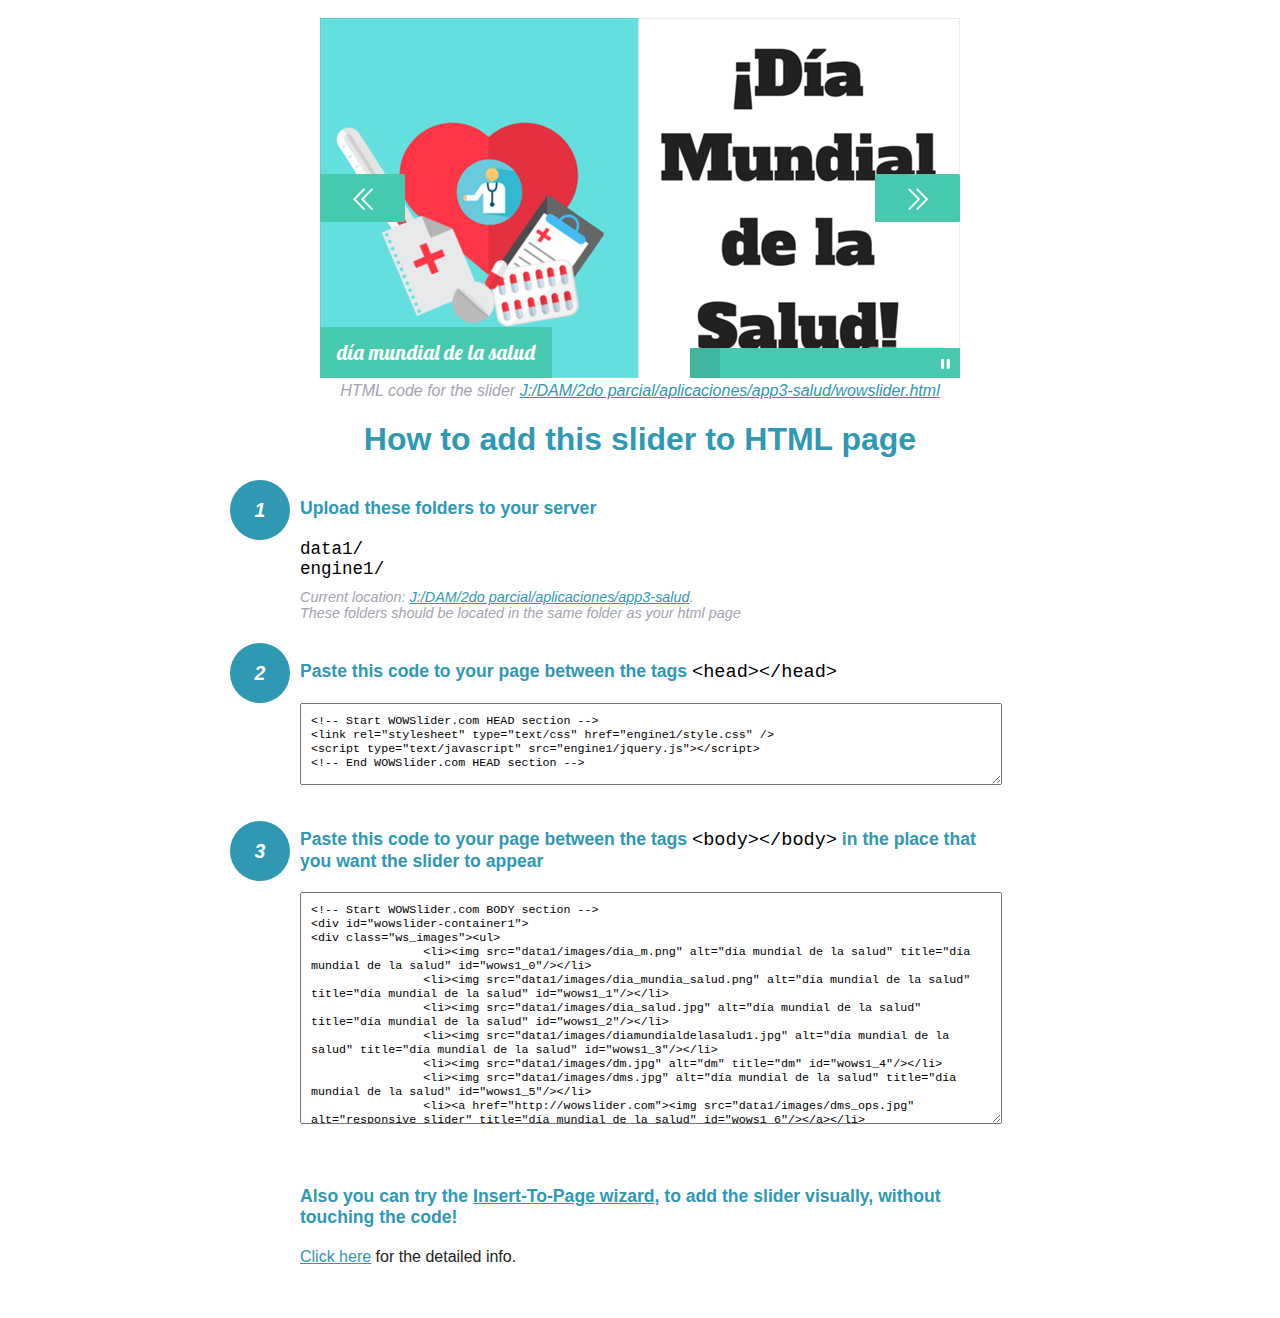
<file: wowslider-howto.html>
<!DOCTYPE html>
<html>
<head>
	<title>WOWSlider</title>
	<meta http-equiv="content-type" content="text/html; charset=utf-8" />
	<meta name="description" content="WOWSlider" />
	
	<!-- Start WOWSlider.com HEAD section --> <!-- add to the <head> of your page -->
	<link rel="stylesheet" type="text/css" href="engine1/style.css" />
	<script type="text/javascript" src="engine1/jquery.js"></script>
	<!-- End WOWSlider.com HEAD section -->


<style>
.instuction {
	font-family: sans-serif, Arial;
	display: block;
	margin: 0 auto;
	max-width: 820px;
	width: 100%;
	padding: 0 70px;
	color: #222;
	-webkit-box-sizing: border-box;
	-moz-box-sizing: border-box;
	box-sizing: border-box;
}
.instuction h1 img {
	max-width: 170px;
	vertical-align: middle;
	margin-bottom: 10px;
}
.instuction h1 {
	color: #2F98B3;
	text-align: center;
}
.instuction h2 {
	position: relative;
	font-size: 1.1em;
	color: #2F98B3;
	margin-bottom: 20px;
	margin-top: 40px;
}
.instuction h2 span.num {
	position: absolute;
	left: -70px;
	top: -18px;
	display: inline-block;
	vertical-align: middle;
	font-style: italic;
	font-size: 1.1em;
	width: 60px;
	height: 60px;
	line-height: 60px;
	text-align: center;
	background: #2F98B3;
	color: #fff;
	border-radius: 50%;
}
.instuction .mono {
	color: #000;
	font-family: monospace;
	font-size: 1.3em;
	font-weight: normal;
}
.instuction li.mono {
	font-size: 1.5em;
}

.instuction ul {
	font-size: 0.9em;
	margin-top: 0;
	padding-left: 0;
	list-style: none;
}
.instuction .note {
	color: #A3A3B2;
	font-style: italic;
	padding-top: 10px;
}
.instuction p.note {
	text-align: center;
	padding-top: 0;
	margin-top: 4px;
}
.instuction textarea {
	font-size: 0.9em;
	min-height: 60px;
	padding: 10px;
	margin: 0;
	overflow: auto;
	max-width: 100%;
	width: 100%;
}
.instuction a,
.instuction a:visited {
	color: #2F98B3;
}
</style>


</head>
<body style="margin:auto">

<br>

<!-- Start WOWSlider.com BODY section --> <!-- add to the <body> of your page -->
<div id="wowslider-container1">
<div class="ws_images"><ul>
		<li><img src="data1/images/dia_m.png" alt="día mundial de la salud" title="día mundial de la salud" id="wows1_0"/></li>
		<li><img src="data1/images/dia_mundia_salud.png" alt="día mundial de la salud" title="día mundial de la salud" id="wows1_1"/></li>
		<li><img src="data1/images/dia_salud.jpg" alt="día mundial de la salud" title="día mundial de la salud" id="wows1_2"/></li>
		<li><img src="data1/images/diamundialdelasalud1.jpg" alt="día mundial de la salud" title="día mundial de la salud" id="wows1_3"/></li>
		<li><img src="data1/images/dm.jpg" alt="dm" title="dm" id="wows1_4"/></li>
		<li><img src="data1/images/dms.jpg" alt="día mundial de la salud" title="día mundial de la salud" id="wows1_5"/></li>
		<li><a href="http://wowslider.com"><img src="data1/images/dms_ops.jpg" alt="responsive slider" title="día mundial de la salud" id="wows1_6"/></a></li>
		<li><img src="data1/images/sm.png" alt="día mundial de la salud" title="día mundial de la salud" id="wows1_7"/></li>
	</ul></div>
	<div class="ws_bullets"><div>
		<a href="#" title="día mundial de la salud"><span><img src="data1/tooltips/dia_m.png" alt="día mundial de la salud"/>1</span></a>
		<a href="#" title="día mundial de la salud"><span><img src="data1/tooltips/dia_mundia_salud.png" alt="día mundial de la salud"/>2</span></a>
		<a href="#" title="día mundial de la salud"><span><img src="data1/tooltips/dia_salud.jpg" alt="día mundial de la salud"/>3</span></a>
		<a href="#" title="día mundial de la salud"><span><img src="data1/tooltips/diamundialdelasalud1.jpg" alt="día mundial de la salud"/>4</span></a>
		<a href="#" title="dm"><span><img src="data1/tooltips/dm.jpg" alt="dm"/>5</span></a>
		<a href="#" title="día mundial de la salud"><span><img src="data1/tooltips/dms.jpg" alt="día mundial de la salud"/>6</span></a>
		<a href="#" title="día mundial de la salud"><span><img src="data1/tooltips/dms_ops.jpg" alt="día mundial de la salud"/>7</span></a>
		<a href="#" title="día mundial de la salud"><span><img src="data1/tooltips/sm.png" alt="día mundial de la salud"/>8</span></a>
	</div></div><div class="ws_script" style="position:absolute;left:-99%"><a href="http://wowslider.com/vi">image slider</a> by WOWSlider.com v8.7</div>
<div class="ws_shadow"></div>
</div>	
<script type="text/javascript" src="engine1/wowslider.js"></script>
<script type="text/javascript" src="engine1/script.js"></script>
<!-- End WOWSlider.com BODY section -->


<div class="instuction">
	<p class="note">HTML code for the slider <a href="file:///J:/DAM/2do parcial/aplicaciones/app3-salud/wowslider.html">J:/DAM/2do parcial/aplicaciones/app3-salud/wowslider.html</a></p>

	<h1>
		How to add this slider to HTML page
	</h1>

	<h2><span class="num">1</span> Upload these folders to your server</h2>
	<ul>
		<li class="mono">data1/</li>
		<li class="mono">engine1/</li>
		<li class="note">Current location: <a href="file:///J:/DAM/2do parcial/aplicaciones/app3-salud">J:/DAM/2do parcial/aplicaciones/app3-salud</a>. <br>These folders should be located in the same folder as your html page</li>
	</ul>

	<h2><span class="num">2</span> Paste this code to your page between the tags <span class="mono">&lt;head&gt;&lt;/head&gt;</span></h2>
	<textarea onclick="this.select()">&lt;!-- Start WOWSlider.com HEAD section --&gt;
&lt;link rel=&quot;stylesheet&quot; type=&quot;text/css&quot; href=&quot;engine1/style.css&quot; /&gt;
&lt;script type=&quot;text/javascript&quot; src=&quot;engine1/jquery.js&quot;&gt;&lt;/script&gt;
&lt;!-- End WOWSlider.com HEAD section --&gt;</textarea>


	<h2><span class="num" style="top: -8px;">3</span> Paste this code to your page between the tags <span class="mono">&lt;body&gt;&lt;/body&gt;</span> in the place that you want the slider to appear</h2>
	<textarea onclick="this.select()" rows="15">&lt;!-- Start WOWSlider.com BODY section --&gt;
&lt;div id=&quot;wowslider-container1&quot;&gt;
&lt;div class=&quot;ws_images&quot;&gt;&lt;ul&gt;
		&lt;li&gt;&lt;img src=&quot;data1/images/dia_m.png&quot; alt=&quot;día mundial de la salud&quot; title=&quot;día mundial de la salud&quot; id=&quot;wows1_0&quot;/&gt;&lt;/li&gt;
		&lt;li&gt;&lt;img src=&quot;data1/images/dia_mundia_salud.png&quot; alt=&quot;día mundial de la salud&quot; title=&quot;día mundial de la salud&quot; id=&quot;wows1_1&quot;/&gt;&lt;/li&gt;
		&lt;li&gt;&lt;img src=&quot;data1/images/dia_salud.jpg&quot; alt=&quot;día mundial de la salud&quot; title=&quot;día mundial de la salud&quot; id=&quot;wows1_2&quot;/&gt;&lt;/li&gt;
		&lt;li&gt;&lt;img src=&quot;data1/images/diamundialdelasalud1.jpg&quot; alt=&quot;día mundial de la salud&quot; title=&quot;día mundial de la salud&quot; id=&quot;wows1_3&quot;/&gt;&lt;/li&gt;
		&lt;li&gt;&lt;img src=&quot;data1/images/dm.jpg&quot; alt=&quot;dm&quot; title=&quot;dm&quot; id=&quot;wows1_4&quot;/&gt;&lt;/li&gt;
		&lt;li&gt;&lt;img src=&quot;data1/images/dms.jpg&quot; alt=&quot;día mundial de la salud&quot; title=&quot;día mundial de la salud&quot; id=&quot;wows1_5&quot;/&gt;&lt;/li&gt;
		&lt;li&gt;&lt;a href=&quot;http://wowslider.com&quot;&gt;&lt;img src=&quot;data1/images/dms_ops.jpg&quot; alt=&quot;responsive slider&quot; title=&quot;día mundial de la salud&quot; id=&quot;wows1_6&quot;/&gt;&lt;/a&gt;&lt;/li&gt;
		&lt;li&gt;&lt;img src=&quot;data1/images/sm.png&quot; alt=&quot;día mundial de la salud&quot; title=&quot;día mundial de la salud&quot; id=&quot;wows1_7&quot;/&gt;&lt;/li&gt;
	&lt;/ul&gt;&lt;/div&gt;
	&lt;div class=&quot;ws_bullets&quot;&gt;&lt;div&gt;
		&lt;a href=&quot;#&quot; title=&quot;día mundial de la salud&quot;&gt;&lt;span&gt;&lt;img src=&quot;data1/tooltips/dia_m.png&quot; alt=&quot;día mundial de la salud&quot;/&gt;1&lt;/span&gt;&lt;/a&gt;
		&lt;a href=&quot;#&quot; title=&quot;día mundial de la salud&quot;&gt;&lt;span&gt;&lt;img src=&quot;data1/tooltips/dia_mundia_salud.png&quot; alt=&quot;día mundial de la salud&quot;/&gt;2&lt;/span&gt;&lt;/a&gt;
		&lt;a href=&quot;#&quot; title=&quot;día mundial de la salud&quot;&gt;&lt;span&gt;&lt;img src=&quot;data1/tooltips/dia_salud.jpg&quot; alt=&quot;día mundial de la salud&quot;/&gt;3&lt;/span&gt;&lt;/a&gt;
		&lt;a href=&quot;#&quot; title=&quot;día mundial de la salud&quot;&gt;&lt;span&gt;&lt;img src=&quot;data1/tooltips/diamundialdelasalud1.jpg&quot; alt=&quot;día mundial de la salud&quot;/&gt;4&lt;/span&gt;&lt;/a&gt;
		&lt;a href=&quot;#&quot; title=&quot;dm&quot;&gt;&lt;span&gt;&lt;img src=&quot;data1/tooltips/dm.jpg&quot; alt=&quot;dm&quot;/&gt;5&lt;/span&gt;&lt;/a&gt;
		&lt;a href=&quot;#&quot; title=&quot;día mundial de la salud&quot;&gt;&lt;span&gt;&lt;img src=&quot;data1/tooltips/dms.jpg&quot; alt=&quot;día mundial de la salud&quot;/&gt;6&lt;/span&gt;&lt;/a&gt;
		&lt;a href=&quot;#&quot; title=&quot;día mundial de la salud&quot;&gt;&lt;span&gt;&lt;img src=&quot;data1/tooltips/dms_ops.jpg&quot; alt=&quot;día mundial de la salud&quot;/&gt;7&lt;/span&gt;&lt;/a&gt;
		&lt;a href=&quot;#&quot; title=&quot;día mundial de la salud&quot;&gt;&lt;span&gt;&lt;img src=&quot;data1/tooltips/sm.png&quot; alt=&quot;día mundial de la salud&quot;/&gt;8&lt;/span&gt;&lt;/a&gt;
	&lt;/div&gt;&lt;/div&gt;&lt;div class=&quot;ws_script&quot; style=&quot;position:absolute;left:-99%&quot;&gt;&lt;a href=&quot;http://wowslider.com/vi&quot;&gt;image slider&lt;/a&gt; by WOWSlider.com v8.7&lt;/div&gt;
&lt;div class=&quot;ws_shadow&quot;&gt;&lt;/div&gt;
&lt;/div&gt;	
&lt;script type=&quot;text/javascript&quot; src=&quot;engine1/wowslider.js&quot;&gt;&lt;/script&gt;
&lt;script type=&quot;text/javascript&quot; src=&quot;engine1/script.js&quot;&gt;&lt;/script&gt;
&lt;!-- End WOWSlider.com BODY section --&gt;</textarea>

<br><br>
<h2>Also you can try the <a href="http://wowslider.com/help/add-wowslider-to-page-2.html" target="_blank">Insert-To-Page wizard</a>, to add the slider visually, without touching the code!</h2>
<p>
	<a href="http://wowslider.com/help/add-wowslider-to-page-2.html" target="_blank">Click here</a> for the detailed info.
</p>
</div>

<br><br>
</body>
</html>
</file>
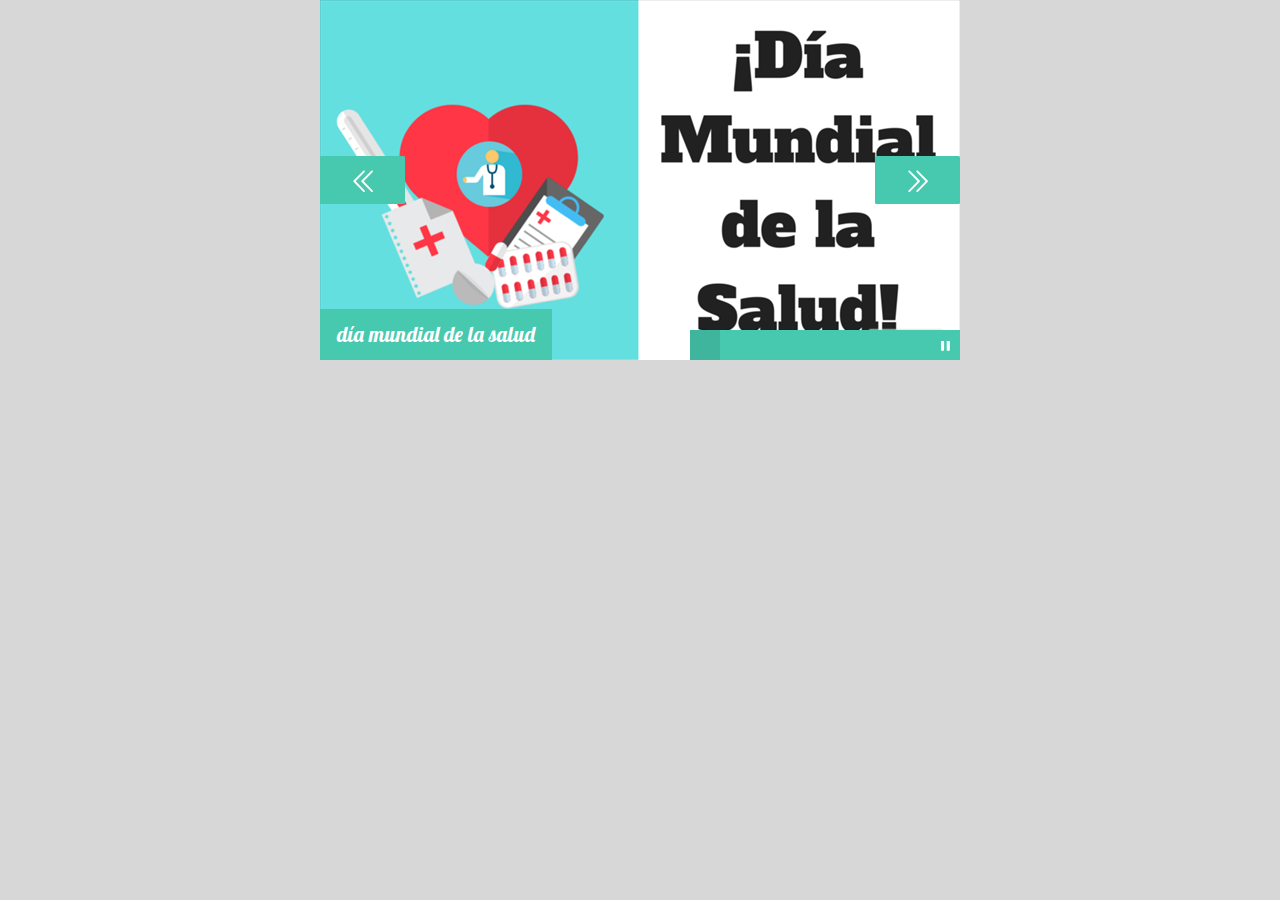
<file: wowslider.html>
<!DOCTYPE html>
<html>
<head>
	<title>Image slider</title>
	<meta http-equiv="content-type" content="text/html; charset=utf-8" />
	<meta name="description" content="Made with WOW Slider - Create beautiful, responsive image sliders in a few clicks. Awesome skins and animations. Image slider" />
	
	<!-- Start WOWSlider.com HEAD section --> <!-- add to the <head> of your page -->
	<link rel="stylesheet" type="text/css" href="engine1/style.css" />
	<script type="text/javascript" src="engine1/jquery.js"></script>
	<!-- End WOWSlider.com HEAD section -->

</head>
<body style="background-color:#d7d7d7;margin:auto">
	
	<!-- Start WOWSlider.com BODY section --> <!-- add to the <body> of your page -->
	<div id="wowslider-container1">
	<div class="ws_images"><ul>
		<li><img src="data1/images/dia_m.png" alt="día mundial de la salud" title="día mundial de la salud" id="wows1_0"/></li>
		<li><img src="data1/images/dia_mundia_salud.png" alt="día mundial de la salud" title="día mundial de la salud" id="wows1_1"/></li>
		<li><img src="data1/images/dia_salud.jpg" alt="día mundial de la salud" title="día mundial de la salud" id="wows1_2"/></li>
		<li><img src="data1/images/diamundialdelasalud1.jpg" alt="día mundial de la salud" title="día mundial de la salud" id="wows1_3"/></li>
		<li><img src="data1/images/dm.jpg" alt="dm" title="dm" id="wows1_4"/></li>
		<li><img src="data1/images/dms.jpg" alt="día mundial de la salud" title="día mundial de la salud" id="wows1_5"/></li>
		<li><a href="http://wowslider.com"><img src="data1/images/dms_ops.jpg" alt="responsive slider" title="día mundial de la salud" id="wows1_6"/></a></li>
		<li><img src="data1/images/sm.png" alt="día mundial de la salud" title="día mundial de la salud" id="wows1_7"/></li>
	</ul></div>
	<div class="ws_bullets"><div>
		<a href="#" title="día mundial de la salud"><span><img src="data1/tooltips/dia_m.png" alt="día mundial de la salud"/>1</span></a>
		<a href="#" title="día mundial de la salud"><span><img src="data1/tooltips/dia_mundia_salud.png" alt="día mundial de la salud"/>2</span></a>
		<a href="#" title="día mundial de la salud"><span><img src="data1/tooltips/dia_salud.jpg" alt="día mundial de la salud"/>3</span></a>
		<a href="#" title="día mundial de la salud"><span><img src="data1/tooltips/diamundialdelasalud1.jpg" alt="día mundial de la salud"/>4</span></a>
		<a href="#" title="dm"><span><img src="data1/tooltips/dm.jpg" alt="dm"/>5</span></a>
		<a href="#" title="día mundial de la salud"><span><img src="data1/tooltips/dms.jpg" alt="día mundial de la salud"/>6</span></a>
		<a href="#" title="día mundial de la salud"><span><img src="data1/tooltips/dms_ops.jpg" alt="día mundial de la salud"/>7</span></a>
		<a href="#" title="día mundial de la salud"><span><img src="data1/tooltips/sm.png" alt="día mundial de la salud"/>8</span></a>
	</div></div><div class="ws_script" style="position:absolute;left:-99%"><a href="http://wowslider.com/vi">image slider</a> by WOWSlider.com v8.7</div>
	<div class="ws_shadow"></div>
	</div>	
	<script type="text/javascript" src="engine1/wowslider.js"></script>
	<script type="text/javascript" src="engine1/script.js"></script>
	<!-- End WOWSlider.com BODY section -->

</body>
</html>
</file>
<file: engine1/style.css>
/*
 *	generated by WOW Slider 8.7
 *	template Dodgy
 */
@import url(https://fonts.googleapis.com/css?family=Lobster&subset=latin,latin-ext,cyrillic);
@font-face {
  font-family: 'ws-ctrl-dodgy';
  src: url('ws-ctrl-dodgy.eot');
  src: url('ws-ctrl-dodgy.eot#iefix') format('embedded-opentype'),
       url('ws-ctrl-dodgy.svg#ws-ctrl-dodgy') format('svg');
  font-weight: normal;
  font-style: normal;
}
@font-face {
  font-family: 'ws-ctrl-dodgy';
  src: url('[data-uri]') format('woff'),
       url('[data-uri]') format('truetype');
}
#wowslider-container1 { 
	display: table;
	zoom: 1; 
	position: relative;
	width: 100%;
	max-width: 640px;
	max-height:360px;
	margin:0px auto 0px;
	z-index:90;
	text-align:left; /* reset align=center */
	font-size: 10px;
	text-shadow: none; /* fix some user styles */

	/* reset box-sizing (to boostrap friendly) */
	-webkit-box-sizing: content-box;
	-moz-box-sizing: content-box;
	box-sizing: content-box; 
}
* html #wowslider-container1{ width:640px }
#wowslider-container1 .ws_images ul{
	position:relative;
	width: 10000%; 
	height:100%;
	left:0;
	list-style:none;
	margin:0;
	padding:0;
	border-spacing:0;
	overflow: visible;
	/*table-layout:fixed;*/
}
#wowslider-container1 .ws_images ul li{
	position: relative;
	width:1%;
	height:100%;
	line-height:0; /*opera*/
	overflow: hidden;
	float:left;
	/*font-size:0;*/
	padding:0 0 0 0 !important;
	margin:0 0 0 0 !important;
}

#wowslider-container1 .ws_images{
	position: relative;
	left:0;
	top:0;
	height:100%;
	max-height:360px;
	max-width: 640px;
	vertical-align: top;
	border:none;
	overflow: hidden;
}
#wowslider-container1 .ws_images ul a{
	width:100%;
	height:100%;
	max-height:360px;
	display:block;
	color:transparent;
}
#wowslider-container1 img{
	max-width: none !important;
}
#wowslider-container1 .ws_images .ws_list img,
#wowslider-container1 .ws_images > div > img{
	width:100%;
	border:none 0;
	max-width: none;
	padding:0;
	margin:0;
}
#wowslider-container1 .ws_images > div > img {
	max-height:360px;
}

#wowslider-container1 .ws_images iframe {
	position: absolute;
	z-index: -1;
}

#wowslider-container1 .ws-title > div {
	display: inline-block !important;
}

#wowslider-container1 a{ 
	text-decoration: none; 
	outline: none; 
	border: none; 
}

#wowslider-container1  .ws_bullets { 
	float: left;
	position:absolute;
	z-index:70;
}
#wowslider-container1  .ws_bullets div{
	position:relative;
	float:left;
	font-size: 0px;
}
/* compatibility with Joomla styles */
#wowslider-container1  .ws_bullets a {
	line-height: 0;
}

#wowslider-container1  .ws_script{
	display:none;
}
#wowslider-container1 sound, 
#wowslider-container1 object{
	position:absolute;
}

/* prevent some of users reset styles */
#wowslider-container1 .ws_effect {
	position: static;
	width: 100%;
	height: 100%;
}

#wowslider-container1 .ws_photoItem {
	border: 2em solid #fff;
	margin-left: -2em;
	margin-top: -2em;
}
#wowslider-container1 .ws_cube_side {
	background: #A6A5A9;
}


#wowslider-container1.ws_gestures {
	cursor: -webkit-grab;
	cursor: -moz-grab;
	cursor: url("[data-uri]"), move;
}
#wowslider-container1.ws_gestures.ws_grabbing {
	cursor: -webkit-grabbing;
	cursor: -moz-grabbing;
	cursor: url("[data-uri]"), move;
}

/* hide controls when video start play */
#wowslider-container1.ws_video_playing .ws_bullets,
#wowslider-container1.ws_video_playing .ws_fullscreen,
#wowslider-container1.ws_video_playing .ws_next,
#wowslider-container1.ws_video_playing .ws_prev {
	display: none;
}


/* youtube/vimeo buttons */
#wowslider-container1 .ws_video_btn {
	position: absolute;
	display: none;
	cursor: pointer;
	top: 0;
	left: 0;
	width: 100%;
	height: 100%;
	z-index: 55;
}
#wowslider-container1 .ws_video_btn.ws_youtube,
#wowslider-container1 .ws_video_btn.ws_vimeo {
	display: block;
}
#wowslider-container1 .ws_video_btn div {
	position: absolute;
	background-image: url(./playvideo.png);
	background-size: 200%;
	top: 50%;
	left: 50%;
	width: 7em;
	height: 5em;
	margin-left: -3.5em;
	margin-top: -2.5em;
}
#wowslider-container1 .ws_video_btn.ws_youtube div {
	background-position: 0 0;
}
#wowslider-container1 .ws_video_btn.ws_youtube:hover div {
	background-position: 100% 0;
}
#wowslider-container1 .ws_video_btn.ws_vimeo div {
	background-position: 0 100%;
}
#wowslider-container1 .ws_video_btn.ws_vimeo:hover div {
	background-position: 100% 100%;
}

#wowslider-container1 .ws_playpause.ws_hide {
	display: none !important;
}
#wowslider-container1 .ws_controls {
	position: absolute;
	top: 0; left: 0; right: 0; bottom: 0;
	overflow: hidden;
}

/* FS btn */
#wowslider-container1 .ws_fullscreen {
	right: auto;
	left: 0;
	top: 0;
	background: #47c9af;
	font-size: 0.8rem;
	padding: 8px;
}

/* bullets */
#wowslider-container1 .ws_bullets { 
	padding: 0px;
	max-width: 40%;
	text-align: right;
}
#wowslider-container1 .ws_bullets a { 
	position:relative;
	display: inline-block;
	width: 0;
	padding: 15px;
} 
#wowslider-container1 .ws_bullets a > span {
	position:absolute;
	display: block;
	top:0;
	right: 0;
	height:100%;
	width:100%;
	background: #47c9af;
}

#wowslider-container1 .ws_bullets a.ws_overbull > span,
#wowslider-container1 .ws_bullets a.ws_selbull > span {
	background: #40b59e;
}



/* Play / Pause */
#wowslider-container1 .ws_playpause {
	position:absolute;
	right: 0;
	bottom: 0;
	padding: 15px;
	background: #47c9af;
	
	color: #ffffff;
	z-index: 100;
}

#wowslider-container1 .ws_playpause > span:before {
	font: 1.2em "ws-ctrl-dodgy";
	position: absolute;
	left: 0;
	top: 50%;
	right: 0;
	margin-top: 1px;
	display: block;
	text-align: center;
	-webkit-transform: translateY(-50%);
	transform: translateY(-50%);
}
/* IE10+ hacks */
_:-ms-input-placeholder, :root #wowslider-container1 a.ws_playpause > span:before {line-height: 3.2em;}

#wowslider-container1 .ws_play > span:before {
	content:"\e800";
}
#wowslider-container1 .ws_pause > span:before {
	content:"\e801";
}



/* arrows */
#wowslider-container1 a.ws_next,
#wowslider-container1 a.ws_prev {
	position:absolute;
	top:50%;
	color: #ffffff;
	margin-top: -2.4em;
	width: 8.5em;
	height: 4.8em;
	z-index: 100;

	-webkit-transition: background 200ms ease-in-out, -webkit-transform 200ms ease-in-out, box-shadow 200ms ease-in-out;
	transition: background 200ms ease-in-out, transform 200ms ease-in-out, -webkit-transform 200ms ease-in-out, box-shadow 200ms ease-in-out;
}
#wowslider-container1 a.ws_next {
	right: 0;
}
#wowslider-container1 a.ws_prev {
	left: 0;
}


#wowslider-container1 a.ws_next > span,
#wowslider-container1 a.ws_prev > span {
	display: block;
	position: absolute;
	top: 0; left: 0; right: 0; bottom: 0;
	background: #47c9af;
	border-radius: 0.15em;
	color: #fff;
	text-align: center;
	z-index: 2;
}

#wowslider-container1 a.ws_next > span:before,
#wowslider-container1 a.ws_prev > span:before,
#wowslider-container1 a.ws_next > span:after,
#wowslider-container1 a.ws_prev > span:after {
	position: absolute;
	display: block;
	font: 2.5em "ws-ctrl-dodgy";
	top: 50%;
	left: 0;
	right: 0;
	margin-top: 1px;
	margin-left: -8px;
	-webkit-transform: translateY(-50%);
	transform: translateY(-50%);
}
/* IE10+ hacks */
_:-ms-input-placeholder, :root #wowslider-container1 a.ws_next > span:before {line-height: 3.2em;}
_:-ms-input-placeholder, :root #wowslider-container1 a.ws_prev > span:before {line-height: 3.2em;}

#wowslider-container1 a.ws_next > span:before,
#wowslider-container1 a.ws_next > span:after {
	content:'\e803';
}
#wowslider-container1 a.ws_prev > span:before,
#wowslider-container1 a.ws_prev > span:after {
	content:'\e802';
}
#wowslider-container1 a.ws_next > span:after,
#wowslider-container1 a.ws_prev > span:after {
	margin-left: 8px;
}

#wowslider-container1 a.ws_prev,
#wowslider-container1 a.ws_next {
  -webkit-perspective: 1000px;
  -ms-perspective: 1000px;
  perspective: 1000px;
  -webkit-transition: 300ms padding 300ms ease, 300ms margin-top 300ms ease;
  transition: 300ms padding 300ms ease, 300ms margin-top 300ms ease;
}
#wowslider-container1 a.ws_prev:hover,
#wowslider-container1 a.ws_next:hover {
  padding: $arrowHoverPadding$em 0;
  margin-top: -$arrowHoverPadding$em;
  -webkit-transition: 300ms padding ease, 300ms margin-top ease;
  transition: 300ms padding ease, 300ms margin-top ease;
}



#wowslider-container1 a.ws_prev img,
#wowslider-container1 a.ws_next img {
	position: absolute;
	top: 0;
	width: 8.5em;
	-webkit-transform-style: preserve-3d;
	transform-style: preserve-3d;

	visibility: hidden;
	-webkit-transition: 300ms -webkit-transform ease, 300ms visibility ease;
	transition: 300ms transform ease, 300ms -webkit-transform ease, 300ms visibility ease;
}

#wowslider-container1 a.ws_prev img {
	left: 8.5em;
	-webkit-transform: rotateY(90deg);
	-ms-transform: rotateY(90deg);
	transform: rotateY(90deg);

	-webkit-transform-origin: 0 0;
	-ms-transform-origin: 0 0;
	transform-origin: 0 0;
}
#wowslider-container1 a.ws_next img {
	right: 8.5em;
	-webkit-transform: rotateY(-90deg);
	-ms-transform: rotateY(-90deg);
	transform: rotateY(-90deg);

	-webkit-transform-origin: 100% 0;
	-ms-transform-origin: 100% 0;
	transform-origin: 100% 0;
}

#wowslider-container1 a.ws_next:hover img,
#wowslider-container1 a.ws_prev:hover img {
	visibility: visible;
	-webkit-transform: rotateY(0);
	transform: rotateY(0);
}/* bottom center */
#wowslider-container1  .ws_bullets {
	bottom:0;
	right: 0;
	margin-right: 30px;
}#wowslider-container1 .ws-title{
	font: 1.4em 'Lobster', Comic Sans MS, cursive;
	max-width: 50%;
	position: absolute;
	left: 0;
	margin-right:10em;
	z-index: 50;
	bottom: 0;
	top: auto;
	opacity: 1;
}
#wowslider-container1 .ws-title div,#wowslider-container1 .ws-title span{
	display:inline-block;
	padding: 0.6em 0.8em;
	background-color: #47c9af;
	color: #fff;
}
#wowslider-container1 .ws-title div{
	display:block;
	margin-top:0.5em;
	font-size: 1em;
	color: #fff;
}
#wowslider-container1 .ws-title span{
	font-size: 1.5em;
}#wowslider-container1 .ws_images > ul{
	animation: wsBasic 32s infinite;
	-moz-animation: wsBasic 32s infinite;
	-webkit-animation: wsBasic 32s infinite;
}
@keyframes wsBasic{0%{left:-0%} 6.25%{left:-0%} 12.5%{left:-100%} 18.75%{left:-100%} 25%{left:-200%} 31.25%{left:-200%} 37.5%{left:-300%} 43.75%{left:-300%} 50%{left:-400%} 56.25%{left:-400%} 62.5%{left:-500%} 68.75%{left:-500%} 75%{left:-600%} 81.25%{left:-600%} 87.5%{left:-700%} 93.75%{left:-700%} }
@-moz-keyframes wsBasic{0%{left:-0%} 6.25%{left:-0%} 12.5%{left:-100%} 18.75%{left:-100%} 25%{left:-200%} 31.25%{left:-200%} 37.5%{left:-300%} 43.75%{left:-300%} 50%{left:-400%} 56.25%{left:-400%} 62.5%{left:-500%} 68.75%{left:-500%} 75%{left:-600%} 81.25%{left:-600%} 87.5%{left:-700%} 93.75%{left:-700%} }
@-webkit-keyframes wsBasic{0%{left:-0%} 6.25%{left:-0%} 12.5%{left:-100%} 18.75%{left:-100%} 25%{left:-200%} 31.25%{left:-200%} 37.5%{left:-300%} 43.75%{left:-300%} 50%{left:-400%} 56.25%{left:-400%} 62.5%{left:-500%} 68.75%{left:-500%} 75%{left:-600%} 81.25%{left:-600%} 87.5%{left:-700%} 93.75%{left:-700%} }

#wowslider-container1 .ws_bullets  a img{
	position:absolute;
	display:block;
	text-indent:0;
	bottom:15px;
	left:-43px;
	visibility:hidden;
	max-width:none;
}
#wowslider-container1 .ws_bullets a:hover img{
	visibility:visible;
}

#wowslider-container1 .ws_bulframe div div{
	height:48px;
	overflow:visible;
	position:relative;
}
#wowslider-container1 .ws_bulframe div {
	left:0;
	overflow:hidden;
	position:relative;
	width:85px;
}
#wowslider-container1  .ws_bullets .ws_bulframe{
	position:absolute;
	display:none;
	bottom:30px;
	margin-left:10px;
	cursor:pointer;

	/* fixed bulframe hidding in Chrome */
	-webkit-transform: translateZ(0);
	-ms-transform: translateZ(0);
	-o-transform: translateZ(0);
	transform: translateZ(0);
}#wowslider-container1 .ws_bulframe div div{
	height: auto;
}

@media all and (max-width:760px) {
	#wowslider-container1 .ws_fullscreen {
		display: block;
	}
}
@media all and (max-width:400px){
	#wowslider-container1 .ws_controls,
	#wowslider-container1 .ws_bullets,
	#wowslider-container1 .ws_thumbs{
		display: none
	}
}
</file>
